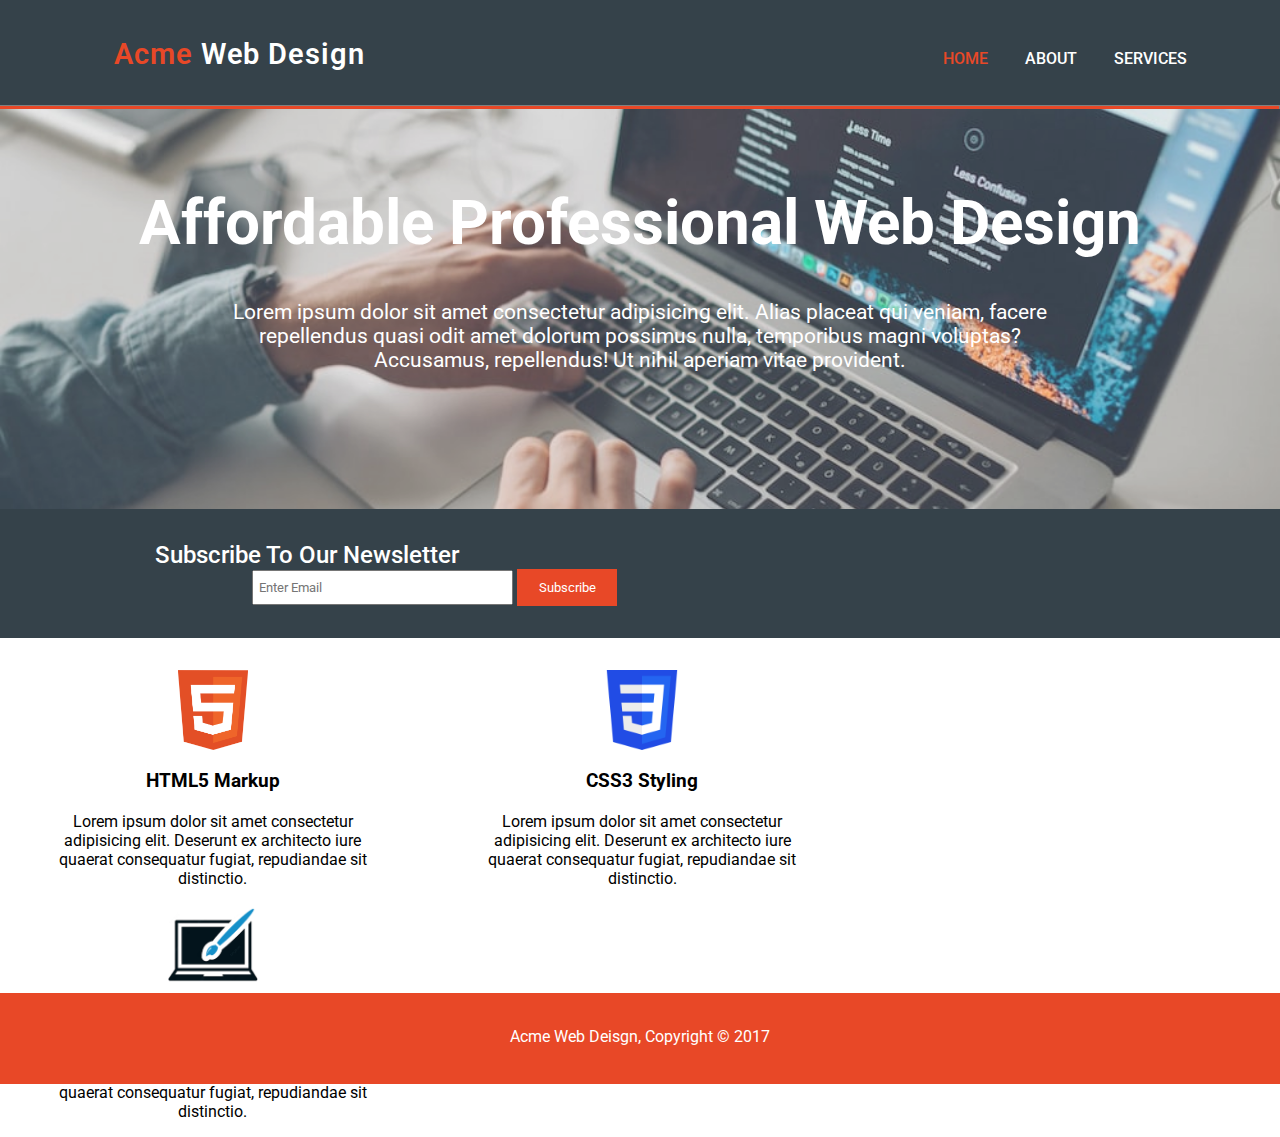
<file: index.html>
<!DOCTYPE html>
<html lang="en">
<head>
    <meta charset="UTF-8">
    <meta http-equiv="X-UA-Compatible" content="IE=edge">
    <meta name="viewport" content="width=device-width, initial-scale=1.0">
    <title>Acme Web Design</title>

    <link rel="preconnect" href="https://fonts.googleapis.com">
    <link rel="preconnect" href="https://fonts.gstatic.com" crossorigin>
    <link href="https://fonts.googleapis.com/css2?family=Roboto:wght@100;200;300;400;500&display=swap" rel="stylesheet">
    
    <link rel="stylesheet" href="css/styles.css">
</head>
<body>
    <div class="navbar">
        <div class="navbar-content">
            
            <h1><span>Acme</span> Web Design</h1>
            
            <ul class="navbar-items">
                <li><a href="/index.html"><span classs="home">HOME</span></a></li>
                <li><a href="about.html">ABOUT</a></li>
                <li><a href="services.html">SERVICES</a></li>
            </ul>
        
            <hr size="1" noshade style="background: #E84827">
        </div>
    </div>

    <div class="section">
        <h1 class="white">Affordable Professional Web Design</h1>
        <p class="white">Lorem ipsum dolor sit amet consectetur adipisicing elit. Alias placeat qui veniam, facere repellendus quasi odit amet dolorum possimus nulla, temporibus magni voluptas? Accusamus, repellendus! Ut nihil aperiam vitae provident.</p>
    </div>

    <div class="newsletter white">
        <form>
            <label id="label" for="ip">Subscribe To Our Newsletter</label>
            <input id="input" placeholder=" Enter Email">
            <button class="button white">Subscribe</button>
        </form>
    </div>

    <div class="services">
        <div class="lang">
        <figure>
            <img src="images/html.png" alt="HTML logo">
            <figcaption><strong>HTML5 Markup</strong></figcaption>
            
            <article>Lorem ipsum dolor sit amet consectetur adipisicing elit. Deserunt ex architecto iure quaerat consequatur fugiat, repudiandae sit distinctio. </article>
        </figure>

        <figure>
            <img src="images/css.png" alt="CSS logo">
            <figcaption><strong>CSS3 Styling</strong></figcaption>

            <article>Lorem ipsum dolor sit amet consectetur adipisicing elit. Deserunt ex architecto iure quaerat consequatur fugiat, repudiandae sit distinctio. </article>
        </figure>

        <figure>
            <img src="images/new.png" alt="Graphic Design logo">
            <figcaption><strong>Grpahic Design</strong></figcaption>

            <article>Lorem ipsum dolor sit amet consectetur adipisicing elit. Deserunt ex architecto iure quaerat consequatur fugiat, repudiandae sit distinctio. </article>
        </figure>
        </div> 
    </div>

    <footer class="main-footer">
        <p class="white">Acme Web Deisgn, Copyright © 2017</p>
    </footer>
</body>
</html>
</file>
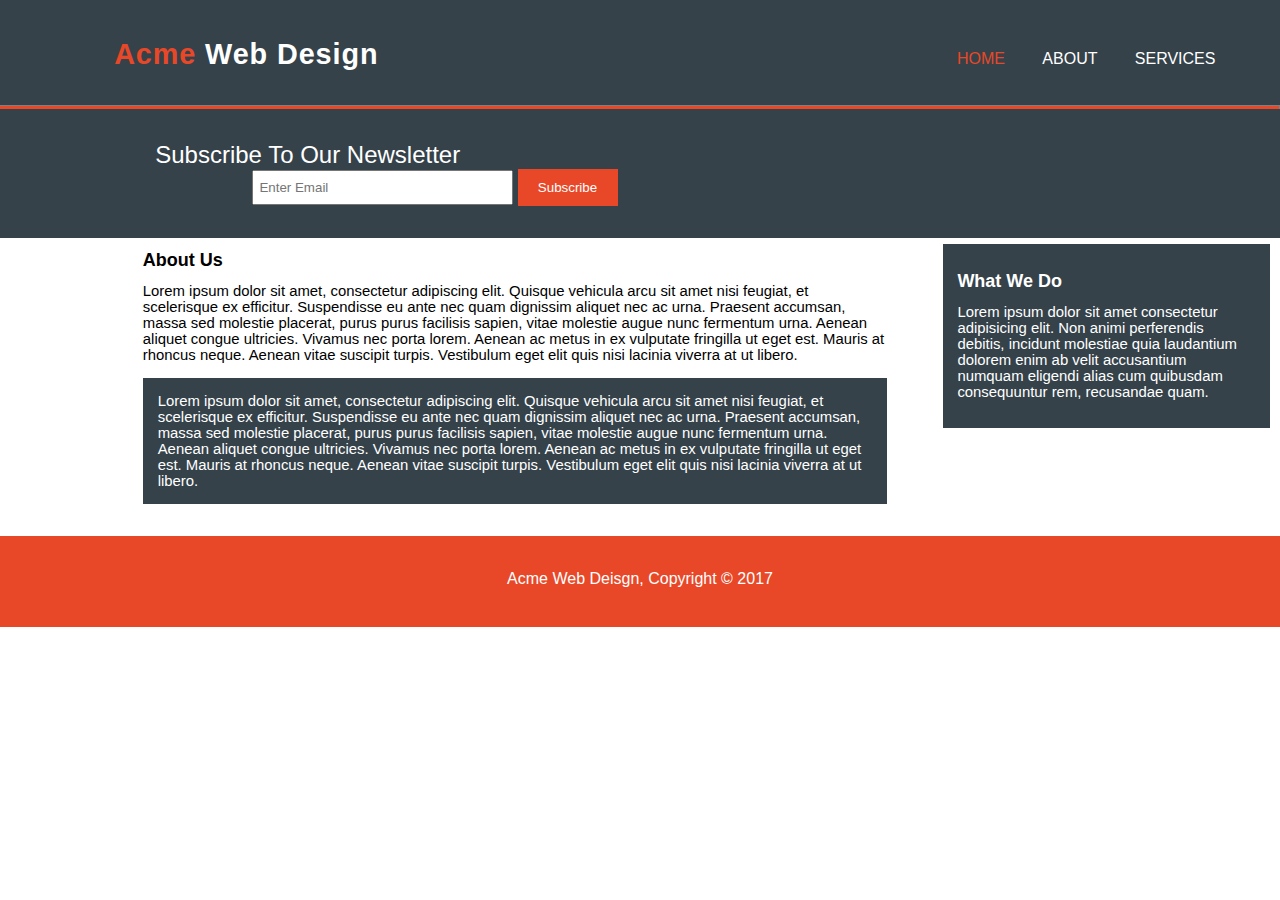
<file: about.html>
<!DOCTYPE html>
<html lang="en">
<head>
    <meta charset="UTF-8">
    <meta http-equiv="X-UA-Compatible" content="IE=edge">
    <meta name="viewport" content="width=device-width, initial-scale=1.0">
    <title>About</title>
    <link rel="stylesheet" href="css/styles.css">
</head>
<body>
    <div class="navbar">
        <div class="navbar-content">
            
            <h1><span>Acme</span> Web Design</h1>
            
            <ul class="navbar-items">
                <li><a href="/index.html"><span classs="home">HOME</span></a></li>
                <li><a href="about.html">ABOUT</a></li>
                <li><a href="services.html">SERVICES</a></li>
            </ul>
        
            <hr size="1" noshade style="background: #E84827">
        </div>
    </div>

    <div class="newsletter white">
        <form>
            <label id="label" for="ip">Subscribe To Our Newsletter</label>
            <input id="input" placeholder=" Enter Email">
            <button class="button white">Subscribe</button>
        </form>
    </div>

    <div class="about">
        <div class="main-article">
            <section>
                <h1>About Us</h1>
                <article>
                    Lorem ipsum dolor sit amet, consectetur adipiscing elit. Quisque vehicula arcu sit amet nisi feugiat, et scelerisque ex efficitur. Suspendisse eu ante nec quam dignissim aliquet nec ac urna. Praesent accumsan, massa sed molestie placerat, purus purus facilisis sapien, vitae molestie augue nunc fermentum urna. Aenean aliquet congue ultricies. Vivamus nec porta lorem. Aenean ac metus in ex vulputate fringilla ut eget est. Mauris at rhoncus neque. Aenean vitae suscipit turpis. Vestibulum eget elit quis nisi lacinia viverra at ut libero.
                </article>

                <article class="white">
                    Lorem ipsum dolor sit amet, consectetur adipiscing elit. Quisque vehicula arcu sit amet nisi feugiat, et scelerisque ex efficitur. Suspendisse eu ante nec quam dignissim aliquet nec ac urna. Praesent accumsan, massa sed molestie placerat, purus purus facilisis sapien, vitae molestie augue nunc fermentum urna. Aenean aliquet congue ultricies. Vivamus nec porta lorem. Aenean ac metus in ex vulputate fringilla ut eget est. Mauris at rhoncus neque. Aenean vitae suscipit turpis. Vestibulum eget elit quis nisi lacinia viverra at ut libero.
                </article>
            </section>
        </div>

        <div class="side-article white">
            <aside>
                <section>
                    <h1>What We Do</h1>
                    <article>
                        Lorem ipsum dolor sit amet consectetur adipisicing elit. Non animi perferendis debitis, incidunt molestiae quia laudantium dolorem enim ab velit accusantium numquam eligendi alias cum quibusdam consequuntur rem, recusandae quam.
                    </article>
                </section>
            </aside>
        </div>
    </div>

    <footer class="about-footer">
        <p class="white">Acme Web Deisgn, Copyright © 2017</p>
    </footer>

</body>
</html>
</file>
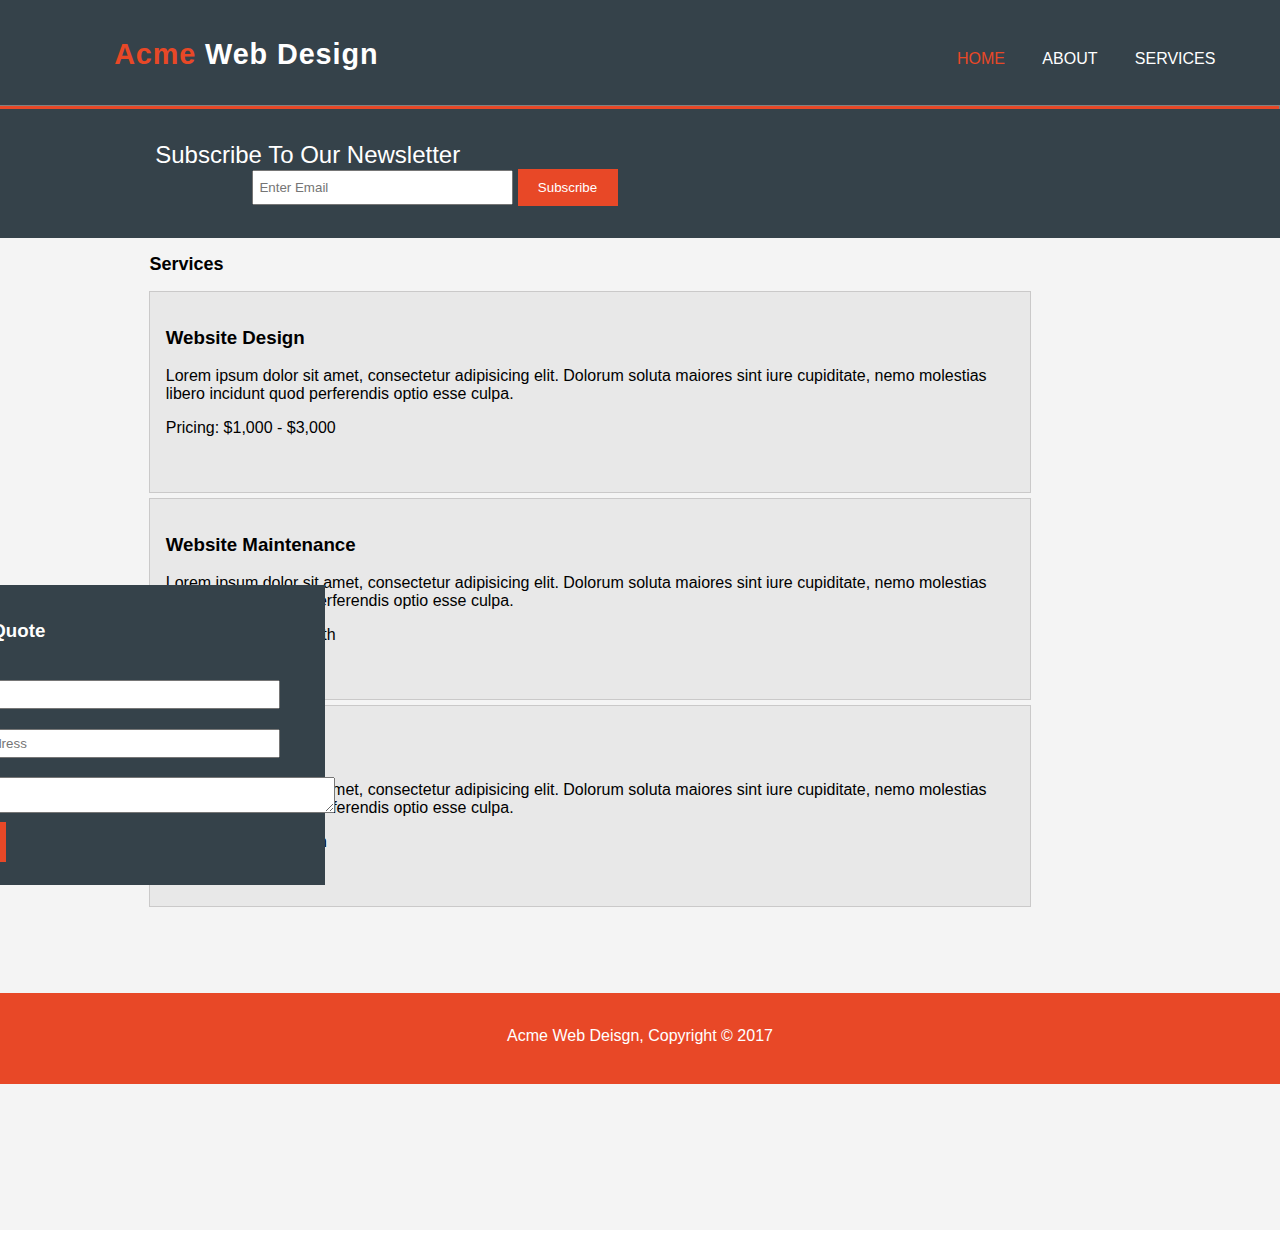
<file: services.html>
<!DOCTYPE html>
<html lang="en">
<head>
    <meta charset="UTF-8">
    <meta http-equiv="X-UA-Compatible" content="IE=edge">
    <meta name="viewport" content="width=device-width, initial-scale=1.0">
    <title>Services</title>
    <link rel="stylesheet" href="css/styles.css">
</head>
<body>
    <!-- Navbar  -->
    <div class="navbar">
        <div class="navbar-content">
            
            <h1><span>Acme</span> Web Design</h1>
            
            <ul class="navbar-items">
                <li><a href="/index.html"><span classs="home">HOME</span></a></li>
                <li><a href="about.html">ABOUT</a></li>
                <li><a href="services.html">SERVICES</a></li>
            </ul>
        
            <hr size="1" noshade style="background: #E84827">
        </div>
    </div>

    <!-- Newsletter -->
    <div class="newsletter white">
        <form>
            <label id="label" for="input">Subscribe To Our Newsletter</label>
            <input id="input" placeholder=" Enter Email">
            <button class="button white">Subscribe</button>
        </form>
    </div>

    <!-- Services -->
    <div class="services-desc">
        <h1>Services</h1>
            <div class="cards">
                <div class="each-card">
                    <card>
                        <div class="container">
                            <h3>Website Design</h3>
                            <p>Lorem ipsum dolor sit amet, consectetur adipisicing elit. Dolorum soluta maiores sint iure cupiditate, nemo molestias libero incidunt quod perferendis optio esse culpa.</p>
                            <p>Pricing: $1,000 - $3,000</p>
                        </div>
                    </card>
                </div>
                <div class="each-card">
                    <card>
                        <div class="container">
                            <h3>Website Maintenance</h3>
                            <p>Lorem ipsum dolor sit amet, consectetur adipisicing elit. Dolorum soluta maiores sint iure cupiditate, nemo molestias libero incidunt quod perferendis optio esse culpa.</p>
                            <p>Pricing: $250 per month</p>
                        </div>
                    </card>
                </div>
                <div class="each-card">
                    <card>
                        <div class="container">
                            <h3>Website Hosting</h3>
                            <p>Lorem ipsum dolor sit amet, consectetur adipisicing elit. Dolorum soluta maiores sint iure cupiditate, nemo molestias libero incidunt quod perferendis optio esse culpa.</p>
                            <p>Pricing: $25 per month</p>
                        </div>
                    </card>
                </div>
            </div>

            <div class="form">
                <div class="aside">
                    <div class="container">
                        <form  class="form-content white" action="" name="quote-form" method="post">
                            <h3>Get A Quote</h3>
                            <label>Name</label><br />
                            <input type="text" placeholder="Name" style="height: 23px; width: 90%;"><br />
                            <label>Email</label><br />
                            <input type="email" name="email" id="email" placeholder="Email Address" style="height: 23px; width: 90%;"><br />
                            <label for="msg">Message</label><br />
                            <textarea name="message" id="msg" cols="47" rows="2" placeholder="Message"></textarea><br />
                            <button class="btn white" style="margin-top: 1%;">Send</button>
                        </form>
                    </div>
                </div>
            </div>
    </div>


    <!-- Footer -->

    <footer class="main-footer">
        <p class="white">Acme Web Deisgn, Copyright © 2017</p>
    </footer>

</body>
</html>
</file>
<file: css/styles.css>
* {
    font-family: 'Roboto', sans-serif;
}

body {
    margin: 0%;
}

span {
    color: #E84827;
}

li {
    display: inline-block;
    padding: 0%;
    font-size: medium;
}

hr {
    margin: 0px;
    /* border: none; */
    height: 2.7px;
}

.navbar{
    background-color:#35424A;
    /* margin: -2.9% -1.1%; */
    margin-top: -0.9%;
    margin-left: -1.2%;
    /* margin-right: 0; */
    margin-bottom: 0%;
    color: #fff;
    padding-top: 25px;
}

/* .navbar-content {
    width: 80em;
} */

.navbar-content h1{
    font-weight: 600;
    font-size: 1.8em;
    color: #fff;
    display: inline-block;
    position: relative;
    left: 10%;
    line-height: 1.5;
    letter-spacing: 0.9px;
    padding-bottom: 0.1em;
    /* padding-top: 0.4%;
    padding-left: 8%;
    margin-top: 1.9%; */
}

.navbar li a{  
    color: #fff;
    text-decoration: none;
    padding: 0%;
    margin: auto 1em;
    font-style: normal;
    font-weight:500;
    /* font-size: 1.2em; */
}

.navbar-items{
    /* padding: 10; */
    list-style-type: none;
    display: inline-block;
    /* text-align: center; */
    margin: 1em auto 1em 50%;
    /* padding: 0px; */
    font-size: 120%;
    font-weight:normal;
    padding-bottom: 0.9em;
}

.white {
    color: #fff;
}

.section {
    background-image: url("/images/laptop.jpg");
    background-size: cover;
    width: fit-content;
    height: 25em;
    opacity: 0.8;
    margin-top: -41.9px;
    /* bec of inline block */
}

.section h1{
    font-size: 3.9em;
    justify-content: center;
    text-align: center;
    padding-top: 6%;
}

.section p {
    text-align: center;
    /* padding-top: 4em; */
    margin: 30px 9.6em;
    font-size: 1.3em;
    font-weight: 400;
}

/* Newsletter */
.newsletter {
    background-color: #35424A;
    padding: 2em 1.9em;
}

#label {
    font-weight: 500;
    padding: 1em 19em 0em 5.2em;
    font-size: x-large;
}

#input {
    margin-left: 16.6em;
    height: 2.2em;
    width: 19em;
}

.newsletter button {
    background-color:#E84827;
    border: none;
    height: 2.8em;
    width: 100px;
}

.services {
    /* margin: 1em 4em 2em 4em; */
    /* margin-left: 0em;
    margin-right: 0em; */
    /* height: 0em;' */
    /* margin-bottom: 2em; */
}


.lang {
    /* margin: auto 10em 10em 10em; */
    /* margin-left: 1em;
    margin-right: 1em; */
    margin: 1em auto 1em auto;
}

figure {
    display: inline-block;
    height: 10em;
    width: 27%;
    /* margin: 2em 1% auto 1%; */
    
    /* padding-left: auto;
    padding-right: auto;
    margin-right: 2.6em;
    margin-left: 2.6em;
    justify-content: center;
    text-align: center; */
}

figure img{
    height: 5em;
    display: block;
    margin-left: auto;
    margin-right: auto;
    
}

figure figcaption {
    margin: 1em;
    font-size: larger;
    justify-content: center;
    text-align: center;
}

figure article {
    /* display: inline-block; */
    /* margin: auto 25% auto 25%; */

    text-align: center;
}

.main-footer {
    position: absolute;
    /* width: auto; */
    /* height: 100px; */
    background-color: #E84827;
    bottom: -11.5em;
    width: 100%;
    height: 5.7rem; 
}

.main-footer p {
    text-align: center;
    position: relative;
    top: 1.15em;
    font-size:medium;
}

/* About Section */

.about {
    /* white-space: nowrap; */
    margin: 0;
    height: 0;
    font-size: 0.93em;
}

.about h1 {
    font-size: large;
}

.main-article {
    display: inline-block;
    width: 50em;
    /* margin: 0em; */
    margin-left: 3.6em;
    padding: 0em;
    position: relative;
    left: 6em;
}

.main-article h1 {
    font-weight: 600;
}

.side-article {
    display: inline-block;
    background-color: #35424A;
    margin-bottom: 10em;
    width: 20em;
    padding: 1em 1em 1.9em 1em;
    position: relative;
    left: 11%;
    bottom: 6em;
}

.side-article 

section {
    /* width: 5em; */
    /* display: inline-block; */
    margin: 0;
    padding: 0;
}

.main-article section article:nth-child(3){
    background-color: #35424A;
    margin-top: 1em;
    padding: 1em;
    position: relative;
}

.about-footer {
    position: absolute;
    /* width: auto; */
    /* height: 100px; */
    background-color: #E84827;
    /* bottom: -16.5em; */
    top: 33.5em;
    width: 100%;
    height: 5.7rem;
}

.about-footer p {
    text-align: center;
    position: relative;
    top: 1.15em;
    font-size:medium;
}

/* Services Section  */

.services-desc{
    background-color: #f4f4f4;
    padding-bottom: 1.2em;
}

.services-desc h1 {
    font-size: large;
    margin-top: 0;
    margin-left: 8.3em;
    padding-top: 0.9em;
    padding-bottom: 0.1em;
}

.cards {
    padding-top: 0.1em;
    /* margin: 1em; */
    display: inline-block;
}

.each-card {
    margin-bottom: 2em ;
    margin-left: 1em;
    padding: 0;
}

.services-desc card .container {
    background-color: #E8E8E8;
    height: 11.5em;
    width: 53em;
    border: 1px solid rgb(202, 201, 201);
    margin: auto 8.3em auto 8.3em;
    padding-top: 1em;
    padding-left: 1em;
    padding-right: 1em;
    margin-bottom: -27px;
}

.form {
    display: inline-block;
}

.form .container{
    background-color: #35424A;
    width: 25.2em;
    height: 18.7em;
    position: relative;
    bottom: 20.4em;
    right: 4.9em;
    padding-bottom: 0;
}

.form .container label {
    font-size: 0.9em;
}

.form .container input,textarea {
    margin: .9px auto;
}

.form-content {
    padding: 1em;
}

.form-content h3{
    /* padding: 1em; */
}

.btn {
    background-color: #E84827;
    border: 0px;
    width: 5.1em;
    height: 3em;
}

/* Hover elements */

.navbar li a:hover {
    color: rgb(139, 141, 143);
    font-style: bold;
}

.navbar-items span:hover {
    color: rgb(139, 141, 143);
}
</file>
